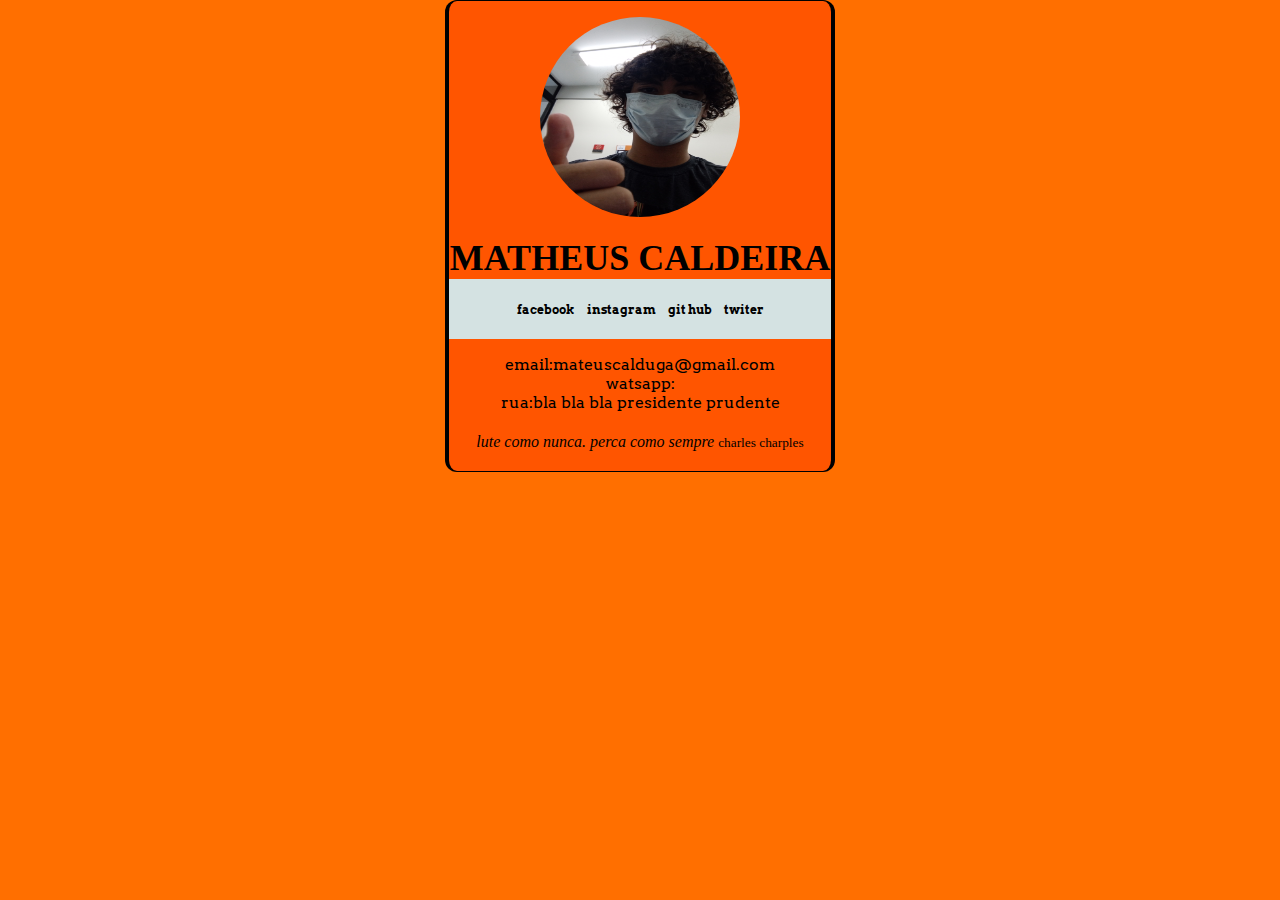
<file: cartão/index.html>
<!DOCTYPE html>
<html lang="en">
<head>
    <meta charset="UTF-8">
    <meta http-equiv="X-UA-Compatible" content="IE=edge">
    <meta name="viewport" content="width=device-width, initial-scale=1.0">
    <link rel="stylesheet" href="./assets/css/style.css">
    <title>Document</title>
</head>
<body>
    <header class="borda" align="center">
        <img src="./assets/images/ala.jpg" alt="">
        <h1 class="text-nome">matheus caldeira</h1>
    </header>
    <nav class="borda texto">
        <ul>
            <li><a href="">facebook</a></li>
            <li><a href="">instagram</a></li>
            <li><a href="">git hub</a></li>
            <li><a href="">twiter</a></li>
      

            
        </ul>
    </nav>
    <main class="borda texto">
        <article>
            <p>email:mateuscalduga@gmail.com</p>
            <p>watsapp:</p>
            <p>rua:bla bla bla presidente prudente</p>
        </article>
    </main>
    <footer class="borda">
        <p> <cite>lute como nunca. perca como sempre</cite> <small>charles charples</small>  </p>
    </footer>
</body>
</html>
</file>
<file: cartão/assets/css/style.css>
@import url('https://fonts.googleapis.com/css2?family=Arvo&family=Chewy&display=swap');
*{
    margin: 0;
    padding: 0;
    box-sizing: border-box;
}

body {
    
    width: 390px;
    background-color: rgb(255, 111, 0);
    margin: 0 auto;
   
}
header, main, footer {
    background-color: #FF5500;
}

header img {
    width: 200px;
    height: 200px;
    border-radius: 100px;
    margin-top: 16px ;
    margin-bottom: 16px;
    
    
}
header {
    border-top: 1px solid black;
    border-top-left-radius: 12px;
    border-top-right-radius: 12px;

}
nav{
    height: 60px;
    background-color: #D4E2E2;
    
}
nav ul {
    list-style: none;
    text-align: center;
    line-height: 60px;
}
nav ul li {
    display: inline-block;
    
}


nav ul li:hover {
    background-color: #7E9696;
    
}
main {
    text-align: center;
    padding-top: 16px;
  
}
main article {
    text-align: center;
    color: rgb(0, 0, 0);
    ;
    
}
footer {
    height: 60px;
    text-align: center;
    line-height: 60px;
    border-bottom: 1px solid black;
    border-bottom-left-radius: 12px;
    border-bottom-right-radius: 12px;
    

}

.borda {
    
    border-left: 4px solid black;
    border-right: 4px solid black;
}

.text-nome {
    font-family: 'Chewy', cursive;
    font-size: 36px;
    text-transform: uppercase;
}
.texto {
    font-family: 'Arvo', serif;

}
nav ul li a {
    text-decoration: none;
    color: black;
    font-weight: bold;
    font-size:12px ;
    padding-left: 4px;
    padding-right:4px ;
}
</file>
